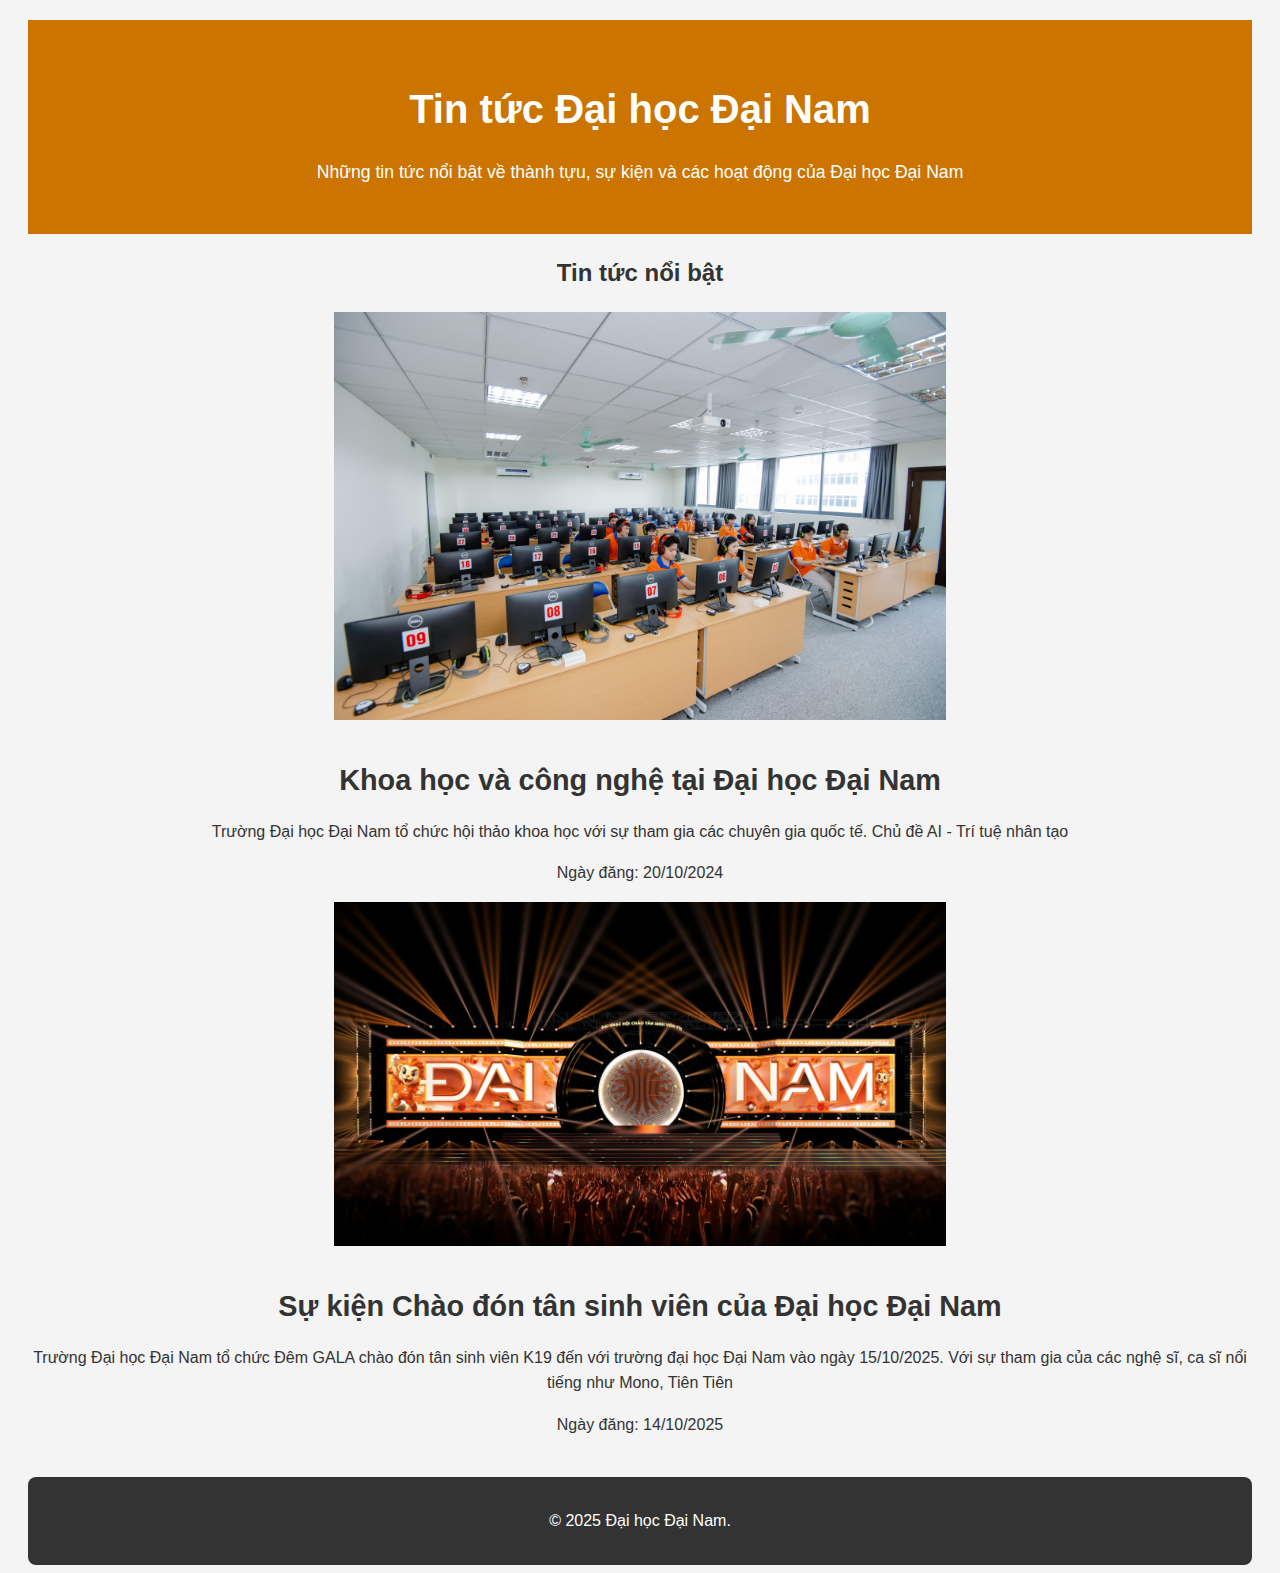
<file: tintuc.html>
<!DOCTYPE html>
<html lang="en">
<head>
    <meta charset="UTF-8">
    <meta http-equiv="X-UA-Compatible" content="IE=edge">
    <meta name="viewport" content="width=device-width, initial-scale=1.0">
    <title>Tin tức</title>
    <link rel="stylesheet" href="css/tintuc.css">
</head>
<body>
    <header>
        <div class="content">
            <h1>Tin tức Đại học Đại Nam</h1>
            <p>Những tin tức nổi bật về thành tựu, sự kiện và các hoạt động của Đại học Đại Nam</p>
        </div>
    </header>
    <main>
        <section class="news">
            <h2>Tin tức nổi bật</h2>
            <article class="news-items">
                <img src="img/1d5fdlq9edp9wkndcbez20240415094522_thump.jpg" alt="đại học đại nam">
                <div class="news-content">
                    <h3>Khoa học và công nghệ tại Đại học Đại Nam</h3>
                    <p>Trường Đại học Đại Nam tổ chức hội thảo khoa học với sự tham gia các chuyên gia quốc tế. Chủ đề AI - Trí tuệ nhân tạo</p>
                    <p>Ngày đăng: 20/10/2024</p>
                </div>
            </article>
            <article class="news-items">
                <img src="img/z7040424725157_1917853a56191e31b721ec86da476fb9.jpg" alt="sự kiện hội thảo">
                 <div class="news-content">
                    <h3>Sự kiện Chào đón tân sinh viên của Đại học Đại Nam</h3>
                    <p>Trường Đại học Đại Nam tổ chức Đêm GALA chào đón tân sinh viên K19 đến với trường đại học Đại Nam vào ngày 15/10/2025. Với sự tham gia của các nghệ sĩ, ca sĩ nổi tiếng như Mono, Tiên Tiên</p>
                    <p>Ngày đăng: 14/10/2025</p>
                 </div>
            </article>
        </section>
    </main>
    <footer>
        <p>&copy; 2025 Đại học Đại Nam.</p>
    </footer>
</body>
</html>
</file>
<file: css/tintuc.css>
body {
    font-family: Arial, sans-serif;
    background-color: #f4f4f4;
    line-height: 1.6;
    padding: 0 20px;
    color: #333;
}

main{
    text-align: center;
}
header {
    background-color: #cc7400;
    color: white;
    padding: 30px 20px;
    text-align: center;
    margin-top: 20px;
}

header h1 {
    font-size: 2.5em;
    margin-bottom: 10px;
}

header p {
    font-size: 1.1em;
}

.news-item {
    display: flex;
    gap: 20px;
    margin-bottom: 30px;
    border-bottom: 1px solid #ccc;
    padding-bottom: 20px;
}

.news-item:last-child {
    border-bottom: none;
}

.news-image {
    width: 200px;
    height: auto;
    border-radius: 8px;
    object-fit: cover;
}

.news-content {
    flex: 1;
}

.news-content h3 {
    font-size: 1.8em;
    color: #333;
    margin-bottom: 10px;
}

.news-content h3 a {
    text-decoration: none;
    color: #cc7400;
    transition: color 0.3s;
}

.news-content h3 a:hover {
    color: #ff6600;
}

.news-summary {
    font-size: 1.1em;
    line-height: 1.6;
    margin-bottom: 10px;
}

.news-date {
    font-size: 1em;
    color: #888;
    margin-bottom: 10px;
}

footer {
    background-color: #333;
    color: white;
    text-align: center;
    padding: 15px;
    margin-top: 40px;
    border-radius: 8px;
}
@media (max-width: 768px) {
    body {
        padding: 0 10px;
    }

    .news-item {
        flex-direction: column;
        align-items: center;
        text-align: center;
    }

    .news-image {
        width: 100%;
        max-width: 300px;
        margin-bottom: 20px;
    }

    .news-content {
        text-align: left;
    }

    .news-section h2 {
        font-size: 1.8em;
    }
}
img{
    height:auto;
    width: 50%;
}
</file>
